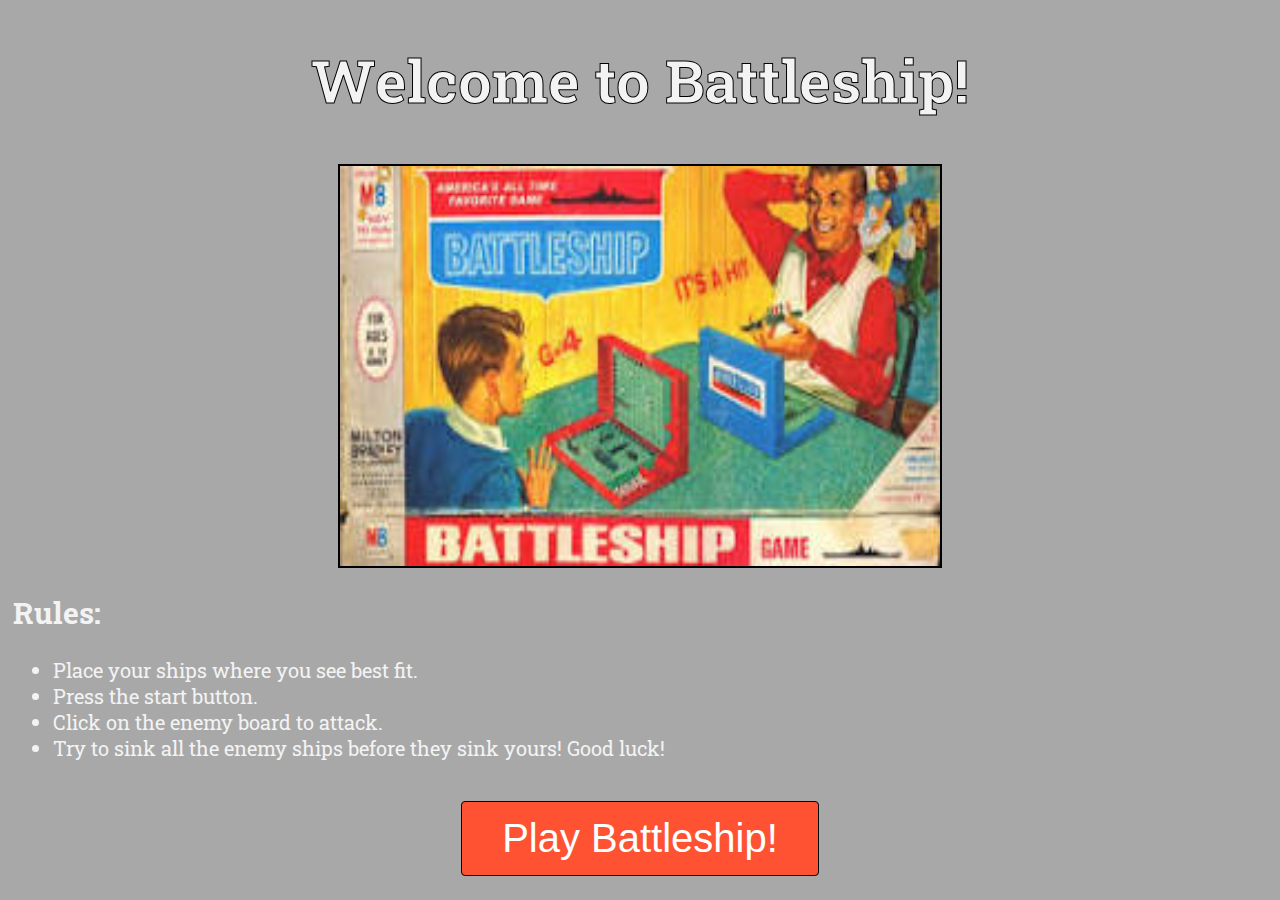
<file: index.html>
<!DOCTYPE html>
<html lang="en">

<head>
    <meta charset="UTF-8">
    <meta name="viewport" content="width=device-width, initial-scale=1.0">
    <title>Home</title>
    <link rel="stylesheet" href="styles/homestyle.css">
    <link rel="preconnect" href="https://fonts.googleapis.com">
    <link rel="preconnect" href="https://fonts.gstatic.com" crossorigin>
    <link href="https://fonts.googleapis.com/css2?family=Roboto+Slab:wght@700&display=swap" rel="stylesheet">
</head>

<body>
    <div class="header" id="nice-font">
        <h1>Welcome to Battleship!</h1>
    </div>
    <div class="rules" id="nice-font">
        <img alt="battleship photo" class="battleship-picture" src="images/battleship.jpg"> 
        <h2>Rules:</h2>
        <ul>
            <li>Place your ships where you see best fit.</li>
            <li>Press the start button.</li>
            <li>Click on the enemy board to attack.</li>
            <li>Try to sink all the enemy ships before they sink yours! Good luck!</li>
        </ul>
    </div>
    <div class="center">
        <button class="game-button"><a href="game.html">Play Battleship!</a></button>
    </div>
</body>

</html>
</file>
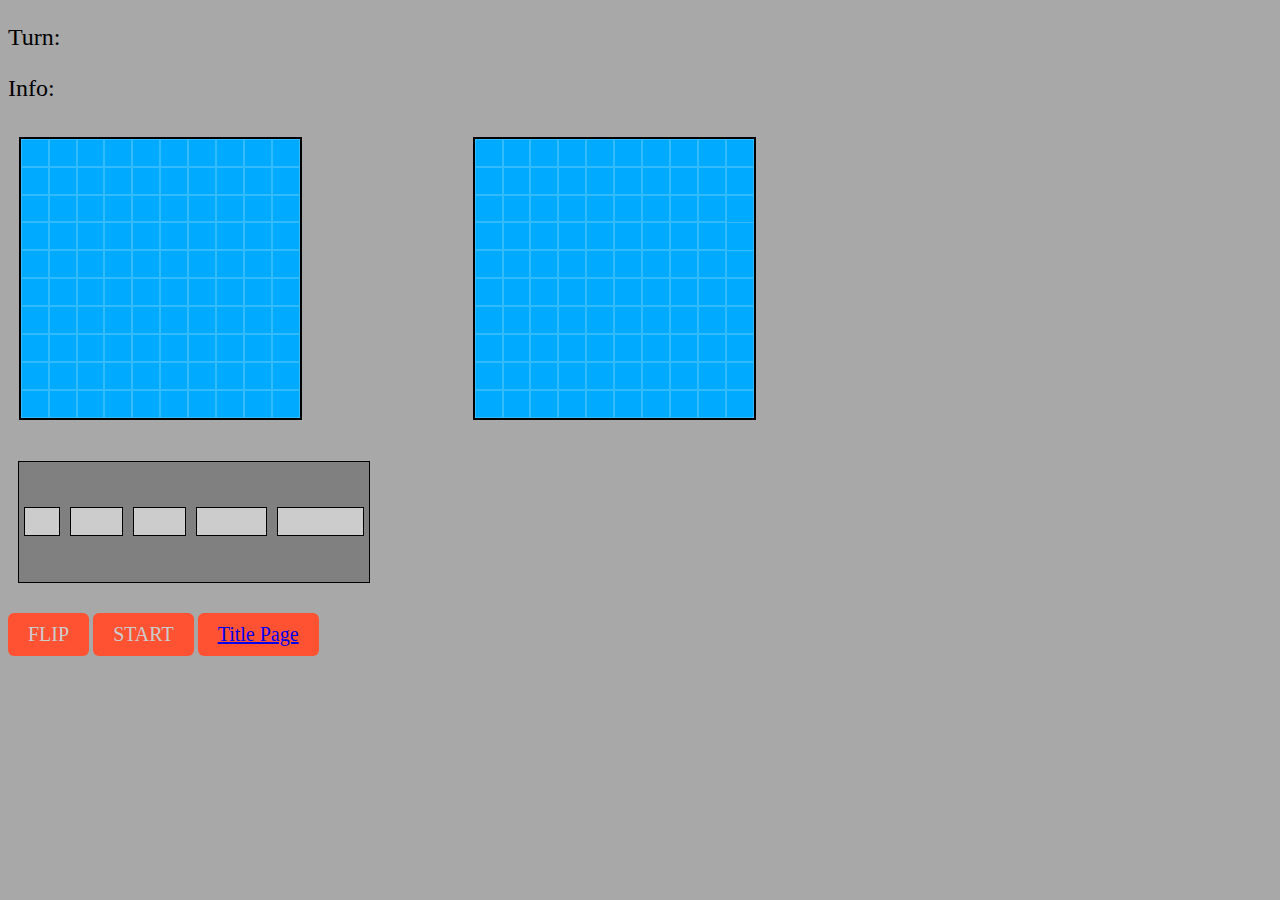
<file: game.html>
<!DOCTYPE html>
<html lang="en">

<head>
    <meta charset="UTF-8">
    <title>Battleship</title>
    <link rel="stylesheet" href="styles/style.css">
</head>
<body>
    <div id="game-info" class="info-text">
        <p>Turn: <span id="turn-display"></span></p>
        <p>Info: <span id="info"></span></p>
    </div>

    <div id="gamesboard-container"></div>

    <div class="option-container">
        <div id="0" class="destroyer-preview destroyer" draggable="true"></div>
        <div id="1" class="submarine-preview submarine" draggable="true"></div>
        <div id="2" class="cruiser-preview cruiser" draggable="true"></div>
        <div id="3" class="battleship-preview battleship" draggable="true"></div>
        <div id="4" class="carrier-preview carrier" draggable="true"></div>
    </div>
    <div id="setup-buttons">
        <button id="flip-button" class="btn">FLIP</button>
        <button id="start-button"class="btn">START</button>
        <button id="back-to-index" class="btn"><a href ="index.html" >Title Page</a></button>
    </div>
    <script src="scripts/script.js"></script>
</body>

</html>
</file>
<file: styles/homestyle.css>
body {
    background-color: #A8A8A8;
}

.header {
    font-size: 30px;
    text-align: center;
    -webkit-text-stroke: 1px black;
}

.rules {
    padding: 5px;
    font-size: 20px;
}

#nice-font {
    font-family: 'Roboto Slab', serif;
    color: #f3f3f3;
}

a {
    color: white;
    text-decoration: none;
}

.game-button {
    background-color: hsl(9, 100%, 60%);
    font-size: 40px;
    padding: 14px 40px;
    border-radius: 4px;
    border: 1px solid black;
    margin-top: 15px;
}
.game-button:hover, .game-button:focus {
    background-color: hsl(0, 100%, 40%);
}
.battleship-picture {
    display: block;
    margin-right: auto;
    margin-left: auto;
    width: 600px;
    height: 400px;
    border: 2px solid black;
    float: center;
}

.center {
    text-align: center;
}
</file>
<file: styles/style.css>
#gamesboard-container {
    width: 60%;
    display: flex;
    justify-content: space-between;
}

body {
    background-color: #A8A8A8;
}

#computer .destroyer,
#computer .submarine,
#computer .cruiser,
#computer .battleship,
#computer .carrier {
    background-color: hsl(200, 100%, 50%) !important;
}

.boom,
.empty {
    display: flex;
    justify-content: center;
    align-items: center;
}

.boom::after {
    background-color: red;
}

.empty::after {
    background-color: white !important;
}

.boom::after,
.empty::after {
    content: '';
    position: absolute;
    border-radius: 100%;
    width: 1.23vmin;
    height: 1.23vmin;
}

.empty::before {
    content: '';
    position: absolute;
    animation: hit .2s ease-out forwards;
    border: 0.1vmin solid white;
    border-style: solid;
    border-radius: 100%;
    width: 2vmin;
    height: 2vmin;
}

.boom {
    animation: boom .2s ease-out forwards;
}

.miss::before {
    border-color: white;
}

@keyframes hit {
    0% {
        opacity: 1;
        transform: scale(0);
    }

    100% {
        opacity: 0;
        transform: scale(4);
    }
}

@keyframes boom {
    0% {
        background-color: red;
    }

    100% {
        background-color: hsl(0, 0, 80%);
    }
}

.game-board {
    margin: 1.2vmin;
    display: grid;
    grid-template-rows: repeat(10, 3.1vmin);
    grid-template-columns: repeat(10, 3.1vmin);
    background-color: hsl(200, 100%, 50%);
    border: 2px solid black !important;
}

.btn {
    font-family: 'Roboto Slab', serif;
    background-color: hsl(9, 100%, 60%);
    padding: .5em 1em;
    border-radius: .3em;
    cursor: pointer;
    border: none;
    outline: none;
    color: hsl(0, 0%, 80%);
    font-size: 20px;
    text-decoration: none;
}

.btn:hover,
btn:focus {
    background-color: hsl(0, 100%, 40%)
}

.info-text {
    font-size: 1.5rem;
    align-items: center;
    flex-direction: column;
}

.taken,
.ship {
    position: relative;
    background-color: hsl(0, 0%, 80%);
}

.taken.horizontal::before,
.taken.vertical::before {
    content: '';
    position: absolute;
    border: .2vmin solid white;
    top: -1px;
    bottom: -1px;
    left: -1px;
    right: -1px;
}

.taken.horizontal::before {
    animation: rippleY 3s linear infinite;
    border-left: none;
    border-right: none;
}

.taken.vertical::before {
    animation: rippleX 3s linear infinite;
    border-top: none;
    border-bottom: none;
}

@keyframes rippleX {
    0% {
        opacity: 1;
        transform: scaleX(1);
    }

    100% {
        opacity: 0;
        transform: scaleX(1.5);
    }
}

@keyframes rippleY {
    0% {
        opacity: 1;
        transform: scaleY(1);
    }

    100% {
        opacity: 0;
        transform: scaleY(1.5)
    }
}

.block {
    border: 1px solid hsla(0, 0%, 100%, .2);
}


.option-container {
    width: 350px;
    height: 120px;
    margin: 30px 10px;
    background-color: grey;
    border: 1px solid black;
    display: flex;
    align-items: center;
}

.destroyer,
.submarine,
.cruiser,
.battleship,
.carrier {
    display: flex;
    flex-wrap: wrap;
    width: calc(2.9vmin * var(--width, 1));
    height: calc(2.9vmin * var(--height, 1));
    background-color: hsl(0, 0%, 80%);
}

.taken.front.horizontal,
.taken.front.horizontal::before {
    border-top-left-radius: 50%;
    border-bottom-left-radius: 50%;
}

.taken.end.horizontal,
.taken.end.horizontal::before {
    border-top-right-radius: 50%;
    border-bottom-right-radius: 50%;
}

.taken.front.vertical,
.taken.front.vertical::before {
    border-top-left-radius: 50%;
    border-top-right-radius: 50%;
}

.taken.end.vertical,
.taken.end.vertical::before {
    border-bottom-left-radius: 50%;
    border-bottom-right-radius: 50%;
}

.destroyer-preview {
    margin: 5px;
    --width: 2;
    border: 1px solid black;
}

.submarine-preview,
.cruiser-preview {
    margin: 5px;
    border: 1px solid black;
    --width: 3;
}


.battleship-preview {
    margin: 5px;
    border: 1px solid black;
    --width: 4;
}

.carrier-preview {
    margin: 5px;
    border: 1px solid black;
    --width: 5;
}

.hover {
    background-color: hsl(200, 100%, 30%)
}
</file>
